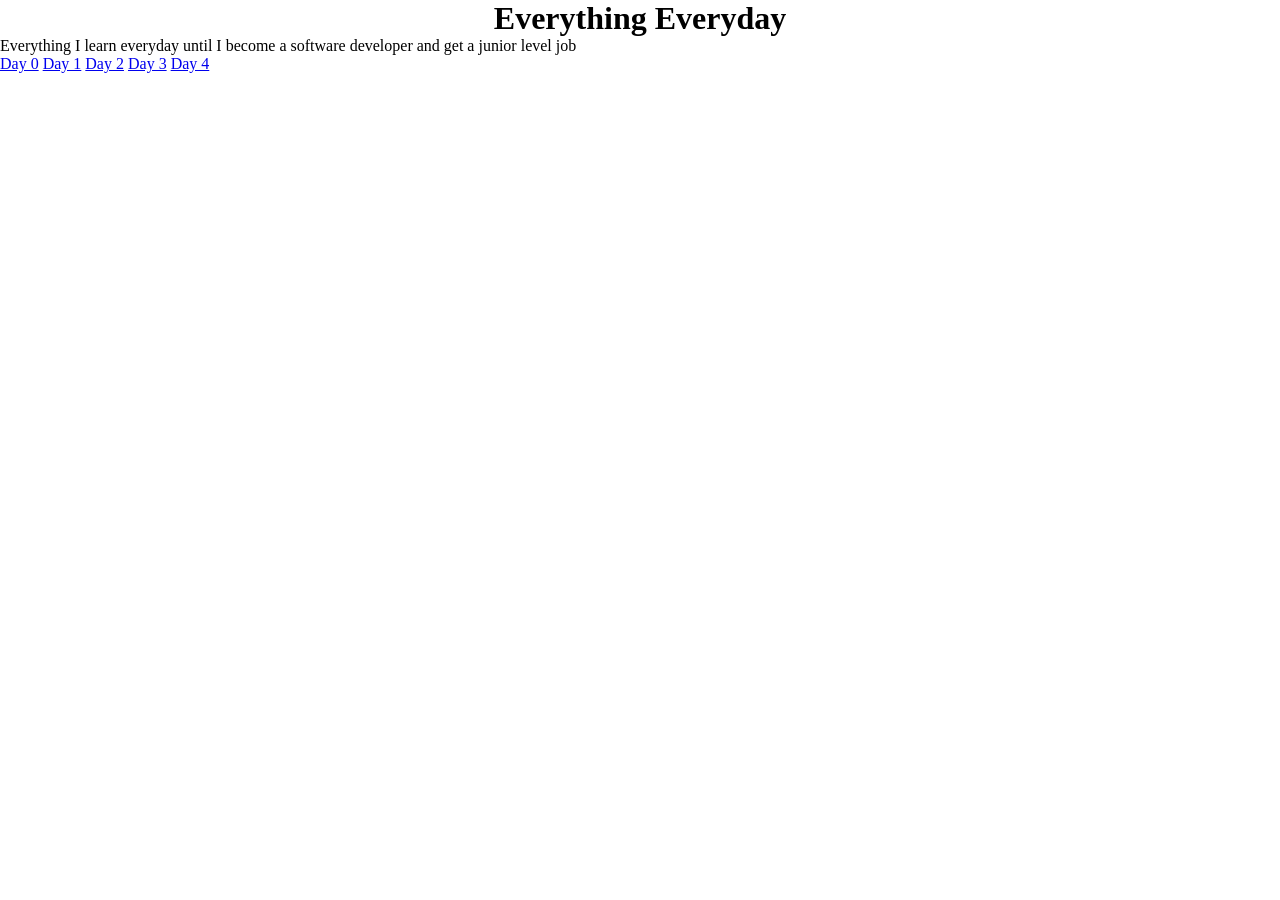
<file: index.html>
<!doctype html>
<html lang="en">
  <head>
    <meta charset="UTF-8" />
    <meta name="viewport" content="width=device-width, initial-scale=1.0" />
    <link rel="stylesheet" href="styles.css" />
    <title>Everything Everyday</title>
  </head>
  <body>
    <header>
      <h1>Everything Everyday</h1>
      <p>
        Everything I learn everyday until I become a software developer and get
        a junior level job
      </p>
      <div class="days-links-container">
        <div class="days-link">
          <a href="webpages/day-0.html">Day 0</a>
          <a href="webpages/day-1.html">Day 1</a>
          <a href="webpages/day-2.html">Day 2</a>
          <a href="webpages/day-3.html">Day 3</a>
          <a href="webpages/day-4.html">Day 4</a>
        </div>
      </div>
    </header>
  </body>
</html>
</file>
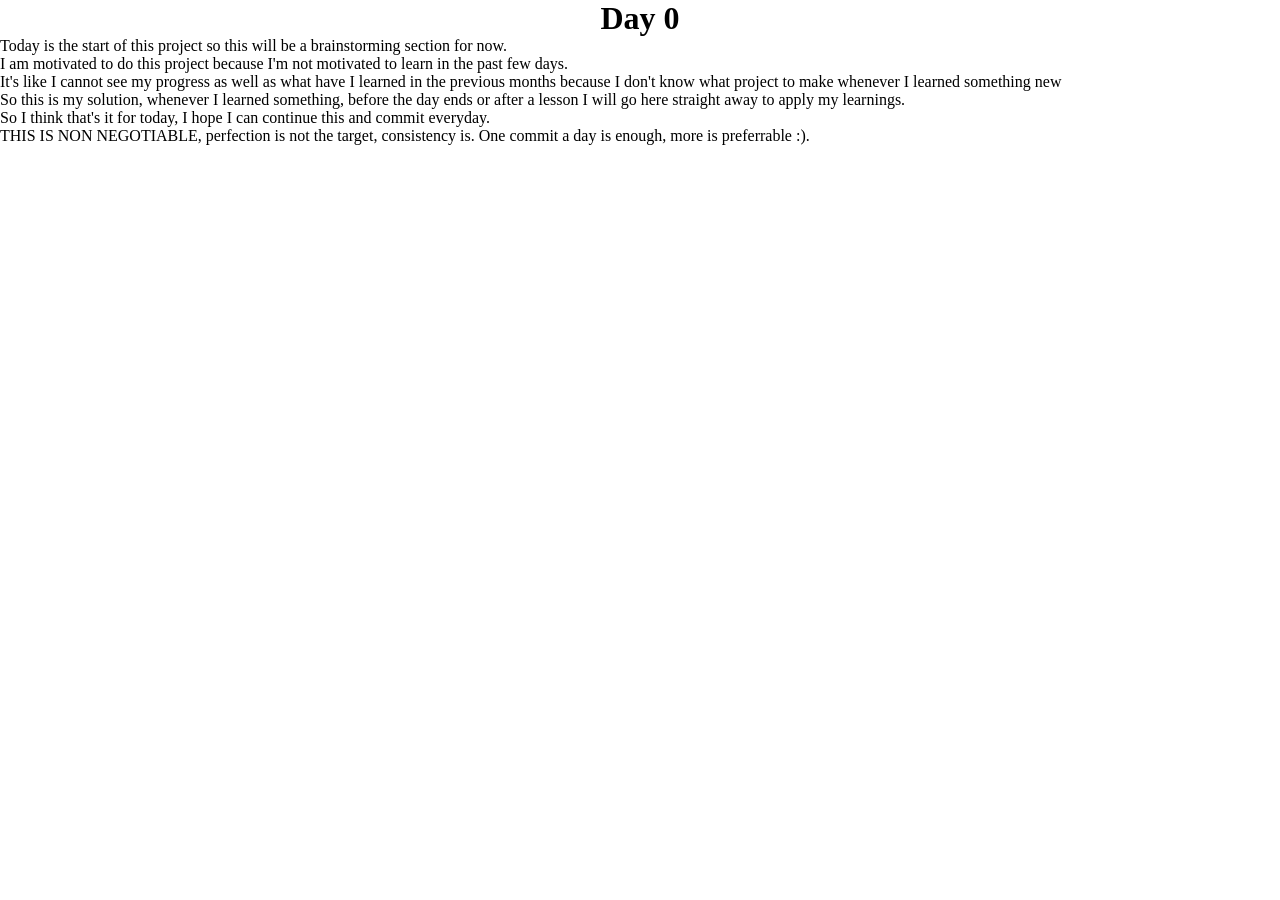
<file: webpages/day-0.html>
<!doctype html>
<html lang="en">
  <head>
    <meta charset="UTF-8" />
    <meta name="viewport" content="width=device-width, initial-scale=1.0" />
    <link rel="stylesheet" href="../styles.css" />
    <title>Everything Everyday - Day 0</title>
  </head>
  <body>
    <header>
      <h1>Day 0</h1>
      <p>
        Today is the start of this project so this will be a brainstorming
        section for now.
      </p>
      <p>
        I am motivated to do this project because I'm not motivated to learn in
        the past few days.
      </p>
      <p>
        It's like I cannot see my progress as well as what have I learned in the
        previous months because I don't know what project to make whenever I
        learned something new
      </p>
      <p>
        So this is my solution, whenever I learned something, before the day
        ends or after a lesson I will go here straight away to apply my
        learnings.
      </p>
      <p>
        So I think that's it for today, I hope I can continue this and commit
        everyday.
      </p>
      <p>
        THIS IS NON NEGOTIABLE, perfection is not the target, consistency is.
        One commit a day is enough, more is preferrable :).
      </p>
    </header>
  </body>
</html>
</file>
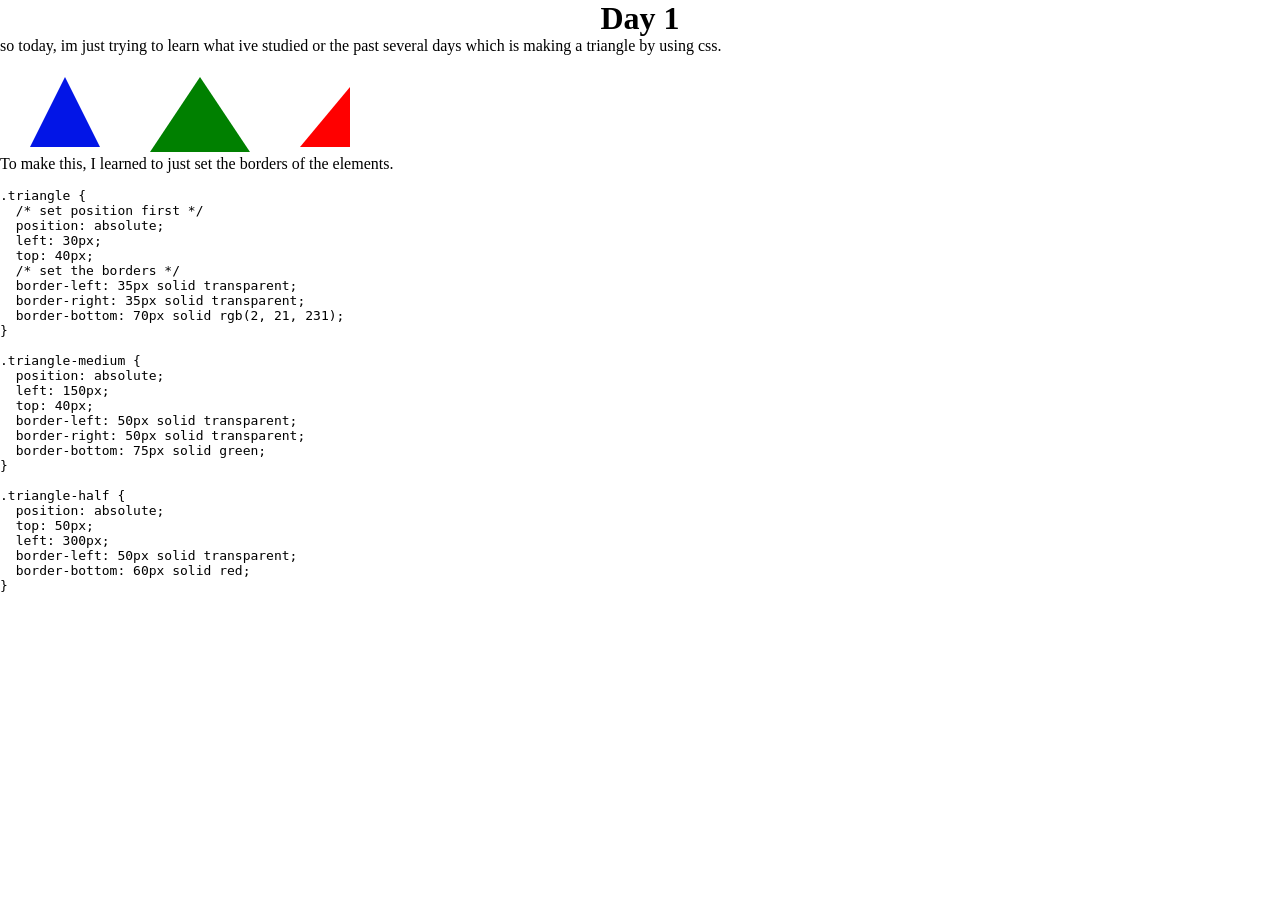
<file: webpages/day-1.html>
<!doctype html>
<html lang="en">
  <head>
    <meta charset="UTF-8" />
    <meta name="viewport" content="width=device-width, initial-scale=1.0" />
    <link rel="stylesheet" href="/styles.css" />
    <title>Document</title>
  </head>
  <body>
    <h1>Day 1</h1>
    <div class="day-1">
      <p>
        so today, im just trying to learn what ive studied or the past several
        days which is making a triangle by using css.
      </p>
      <div class="triangle"></div>
      <div class="triangle-medium"></div>
      <div class="triangle-half"></div>
    </div>
    <div class="day-1-1">
      <p>To make this, I learned to just set the borders of the elements.</p>
      <pre>
            <code>
.triangle {
  /* set position first */
  position: absolute;
  left: 30px;
  top: 40px;
  /* set the borders */
  border-left: 35px solid transparent;
  border-right: 35px solid transparent;
  border-bottom: 70px solid rgb(2, 21, 231);
}

.triangle-medium {
  position: absolute;
  left: 150px;
  top: 40px;
  border-left: 50px solid transparent;
  border-right: 50px solid transparent;
  border-bottom: 75px solid green;
}

.triangle-half {
  position: absolute;
  top: 50px;
  left: 300px;
  border-left: 50px solid transparent;
  border-bottom: 60px solid red;
}
            </code>
        </pre>
    </div>
  </body>
</html>
</file>
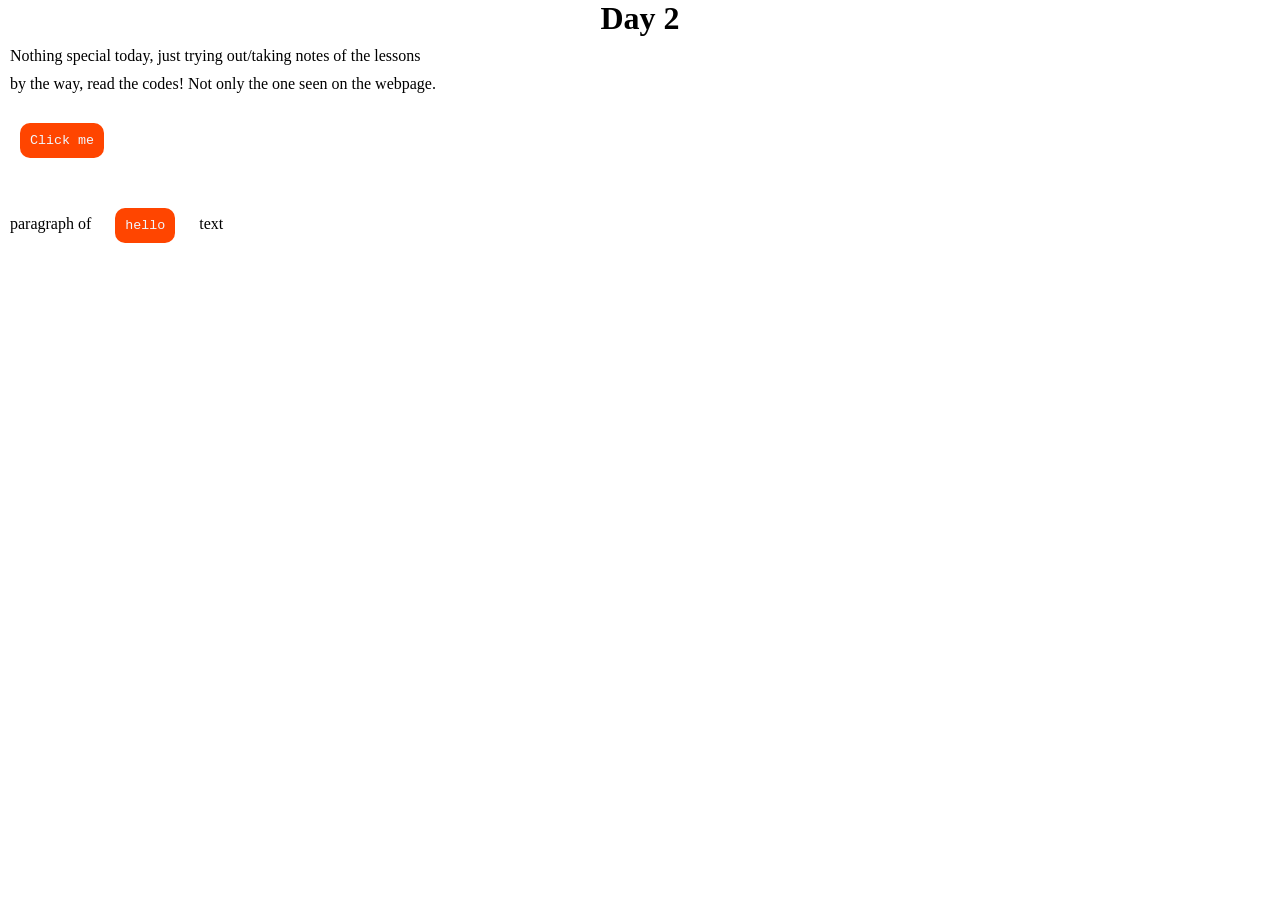
<file: webpages/day-2.html>
<!doctype html>
<html lang="en">
  <head>
    <meta charset="UTF-8" />
    <meta name="viewport" content="width=device-width, initial-scale=1.0" />
    <title>Day 2</title>
    <link rel="stylesheet" href="../styles.css" />
    <style>
      button {
        padding: 10px;
        margin: 20px;
        background-color: orangered;
        font-family: "Courier New", Courier, monospace;
        border: none;
        color: aliceblue;
        border-radius: 10px;
      }

      button:hover {
        background: rgb(248, 20, 4);
      }

      p {
        margin: 10px;
      }
    </style>
  </head>
  <body>
    <h1>Day 2</h1>
    <p>Nothing special today, just trying out/taking notes of the lessons</p>
    <p>by the way, read the codes! Not only the one seen on the webpage.</p>
    <button
      title="This is a tooltip"
      onclick="alert('Good job!')"
      class="red-button"
    >
      Click me
    </button>
    <p>
      paragraph of
      <button title="Good job!" onclick="alert('Hello, World!')">hello</button>
      text
    </p>

    <script>
      // alert('hello');
      // This is a comment
      /*
        This 
        is 
        a 
        multi line
        comment
      */

      console.log(5 + 2);
      console.log("sum" + "thing");
    </script>
  </body>
</html>
</file>
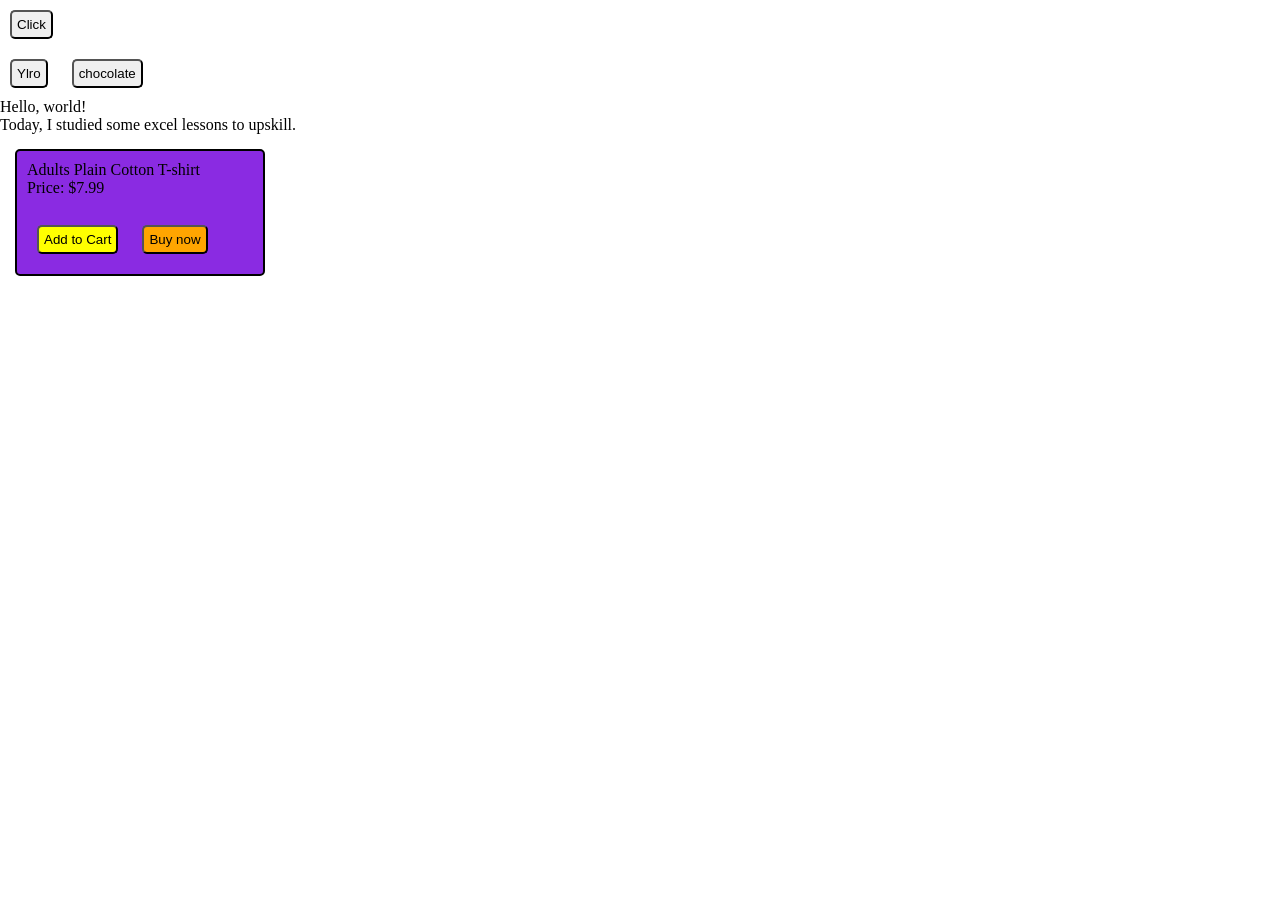
<file: webpages/day-3.html>
<!doctype html>
<html lang="en">
  <head>
    <meta charset="UTF-8" />
    <meta name="viewport" content="width=device-width, initial-scale=1.0" />
    <link rel="stylesheet" href="../styles.css" />
    <title>Day 3</title>
    <style>
      div {
        margin: 15px;
        padding: 10px;
        border: 2px solid black;
        width: 250px;
        border-radius: 5px;
        background-color: blueviolet;
      }
      button {
        margin: 10px;
        padding: 5px;
        border-radius: 5px;
      }
      .cart {
        background-color: yellow;
      }

      .buy {
        background-color: orange;
      }
    </style>
  </head>
  <body>
    <button title="Dont just hover, click!">Click</button>

    <br />

    <button>Ylro</button>
    <button>chocolate</button>

    <p>Hello, world!</p>
    <p>Today, I studied some excel lessons to upskill.</p>

    <div>
      <p>Adults Plain Cotton T-shirt</p>
      <p>Price: $7.99</p>
      <br />
      <button class="cart" onclick="alert('Added')">Add to Cart</button>
      <button
        class="buy"
        onclick="
          console.log('Loading...');
          alert('Purchased');
        "
      >
        Buy now
      </button>
    </div>

    <script>
      console.log("Welcome!");
    </script>
  </body>
</html>
</file>
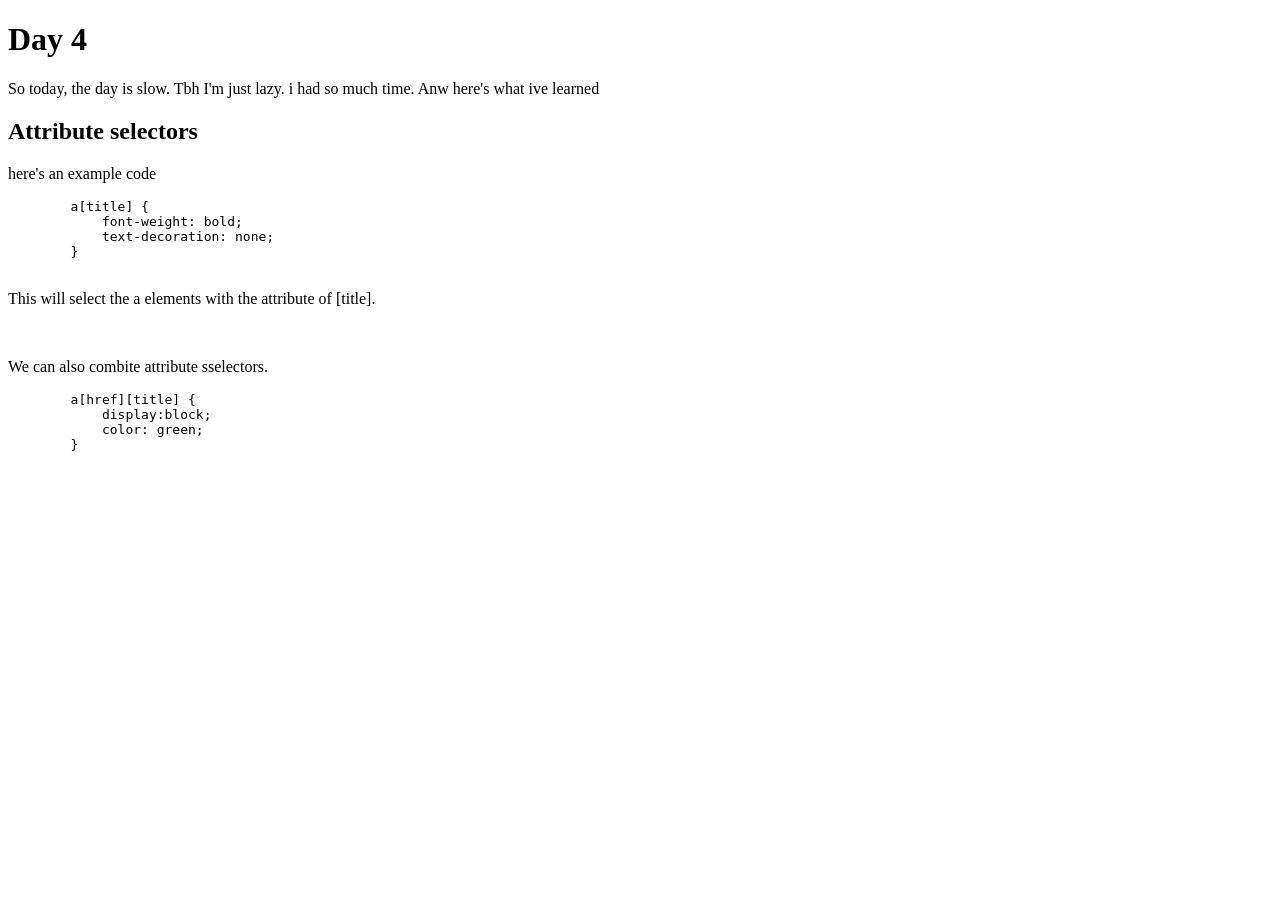
<file: webpages/day-4.html>
<!doctype html>
<html lang="en">
  <head>
    <meta charset="UTF-8" />
    <meta name="viewport" content="width=device-width, initial-scale=1.0" />
    <title>Day 4</title>
  </head>
  <body>
    <h1>Day 4</h1>
    <p>
      So today, the day is slow. Tbh I'm just lazy. i had so much time. Anw
      here's what ive learned
    </p>
    <h2>Attribute selectors</h2>
    <p>here's an example code</p>
    <pre>
        a[title] {
            font-weight: bold;
            text-decoration: none;
        }
    </pre>
    <p>This will select the a elements with the attribute of [title].</p>
    <br />
    <p>We can also combite attribute sselectors.</p>
    <pre>
        a[href][title] {
            display:block;
            color: green;
        }
    </pre>
  </body>
</html>
</file>
<file: styles.css>
* {
  margin: 0;
  padding: 0;
  box-sizing: border-box;
}

h1 {
  text-align: center;
}

/* Day 1 */
.day-1 {
  position: relative;
}

.triangle {
  /* set position first */
  position: absolute;
  left: 30px;
  top: 40px;
  /* set the borders */
  border-left: 35px solid transparent;
  border-right: 35px solid transparent;
  border-bottom: 70px solid rgb(2, 21, 231);
}

.triangle-medium {
  position: absolute;
  left: 150px;
  top: 40px;
  border-left: 50px solid transparent;
  border-right: 50px solid transparent;
  border-bottom: 75px solid green;
}

.triangle-half {
  position: absolute;
  top: 50px;
  left: 300px;
  border-left: 50px solid transparent;
  border-bottom: 60px solid red;
}

.day-1-1 {
  position: relative;
  top: 100px;
}
</file>
